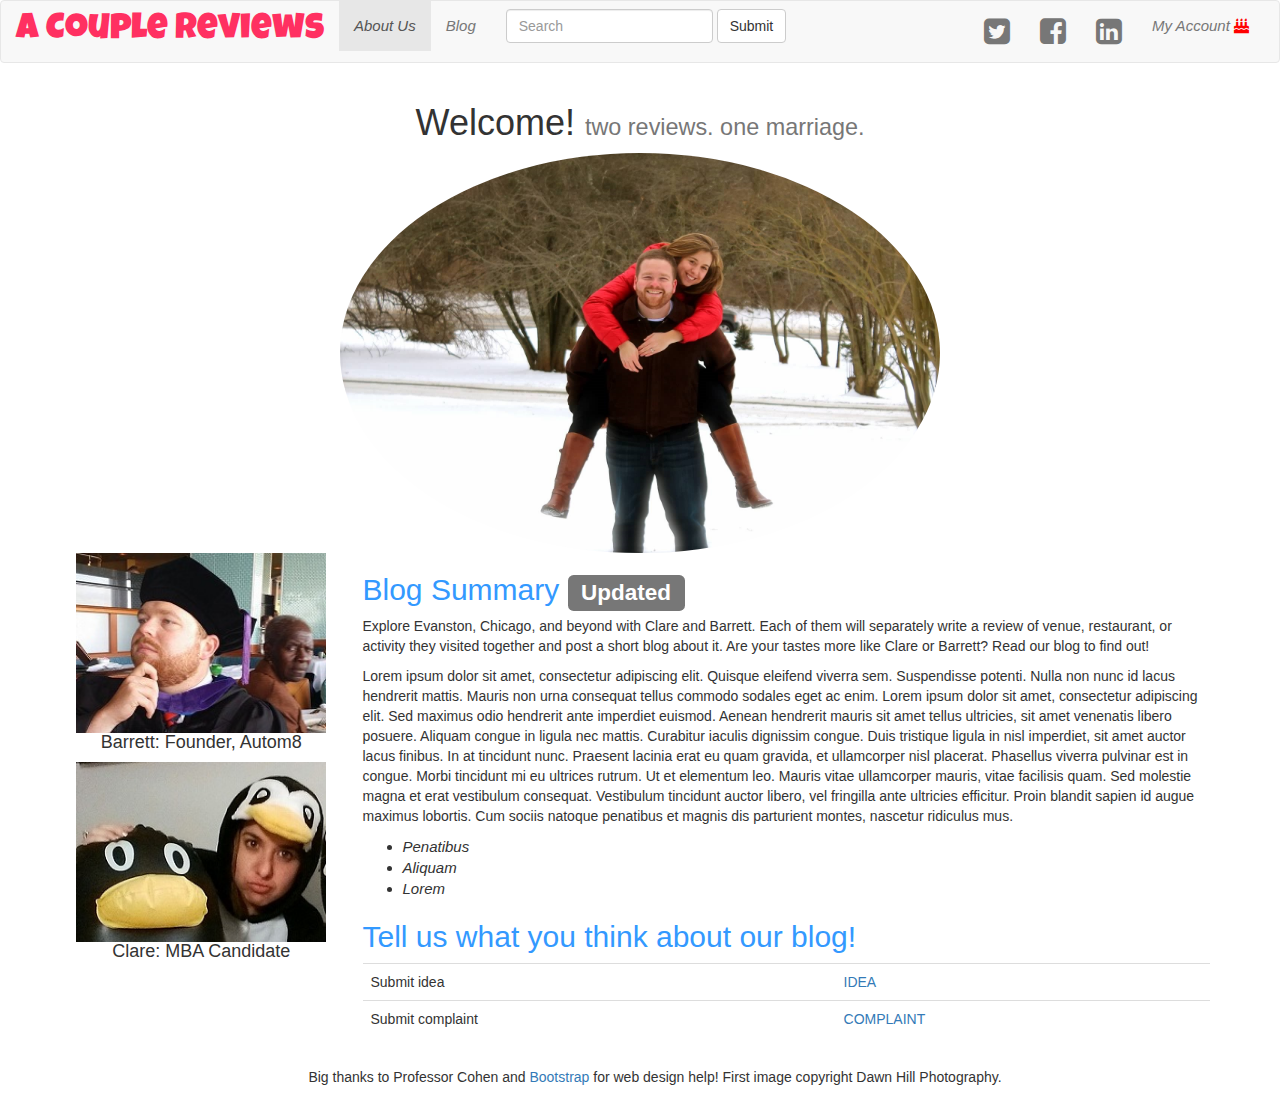
<file: index.html>
<!DOCTYPE html>
<html>

<head>
  <title>A Couple Reviews: Home</title>
  <meta charset="UTF-8">
  <script src="http://ajax.googleapis.com/ajax/libs/jquery/1.11.1/jquery.min.js"></script>
  <script src="http://maxcdn.bootstrapcdn.com/bootstrap/3.2.0/js/bootstrap.min.js"></script>

  <!-- Logo Font -->
  <link href="http://fonts.googleapis.com/css?family=Luckiest+Guy" rel="stylesheet" type="text/css">

  <!-- Bootstrap -->
  <link rel="stylesheet" href="http://maxcdn.bootstrapcdn.com/bootstrap/3.3.1/css/bootstrap.min.css">

  <!-- Font Awesome -->
  <link href="http://maxcdn.bootstrapcdn.com/font-awesome/4.2.0/css/font-awesome.min.css" rel="stylesheet">

  <!-- My own styles -->
  <link rel="stylesheet" href="stylesheets/style.css">
  
  <style>
  .fa-birthday-cake { color: red;}
  </style>
</head>

<body>

<!-- Navigation Bar -->

  <nav class="navbar navbar-default">
    <div class="container-fluid">
      <!-- Brand and toggle get grouped for better mobile display -->
      <div class="navbar-header">
        <button type="button" class="navbar-toggle collapsed" data-toggle="collapse" data-target="#bs-example-navbar-collapse-1">
          <span class="sr-only">Toggle navigation</span>
          <span class="icon-bar"></span>
          <span class="icon-bar"></span>
          <span class="icon-bar"></span>
        </button>
        <a class="navbar-brand" href="#">A Couple Reviews</a>
      </div>

      <!-- Collect the nav links, forms, and other content for toggling -->
      <div class="collapse navbar-collapse" id="bs-example-navbar-collapse-1">
        <ul class="nav navbar-nav">
          <li class="active"><a href="aboutus.html">About Us<span class="sr-only">(current)</span></a></li>
          <li><a href="blogpage.html">Blog</a></li>
        </ul>
        <form class="navbar-form navbar-left" role="search">
          <div class="form-group">
            <input type="text" class="form-control" placeholder="Search">
          </div>
          <button type="submit" class="btn btn-default">Submit</button>
        </form>
        <ul class="nav navbar-nav navbar-right">
          <li><a href="http://www.twitter.com/acouplereviews"><i class="fa fa-twitter-square fa-2x"></i></a></li>
          <li><a href="http://www.facebook.com/acouplereviews"><i class="fa fa-facebook-square fa-2x"></i></a></li>
          <li><a href="http://www.linkedin.com/in/acouplereviews"><i class="fa fa-linkedin-square fa-2x"></i></a></li>
          <li><a href="#">My Account <i class="fa fa-birthday-cake"></i>
        </ul>
        </a>
        </li>
        </ul>
      </div><!-- /.navbar-collapse -->
    </div><!-- /.container-fluid -->
  </nav>

<!-- Header -->

<div class="container-fluid">
<center>
    <h1>Welcome! <small>two reviews. one marriage.</small></h1
    <div class="img-responsive">
    <img class="img-circle" src="images/headerphoto.png" alt="images/headerphoto.jpg" height="400" width="600">
</center>

<div class="container"> 
<div class="row">

<!-- Left Sidebar -->

<div class="col-md-3">
    <center><img class="media-object" src="images/barrett.jpg" height="180" width="250">
    <h4 class="media-body">Barrett: Founder, Autom8</h4>
    </center>
    <p> </p>
    <center><img class="media-object" src="images/penguinclare.jpg" height="180" width="250">
    <h4 class="media-body">Clare: MBA Candidate</h4>
    </center>
</div>

<!-- Content -->

<div class="col-md-9">
  <h2>Blog Summary <span class="label label-default">Updated</span></h2>

    <p>
      Explore Evanston, Chicago, and beyond with Clare and Barrett. Each of them will separately write a review of venue, restaurant, or activity they visited together and post a short blog about it. Are your tastes more like Clare or Barrett? Read our blog to find out! 
    </p>

    <p> Lorem ipsum dolor sit amet, consectetur adipiscing elit. Quisque eleifend viverra sem. Suspendisse potenti. Nulla non nunc id lacus hendrerit mattis. Mauris non urna consequat tellus commodo sodales eget ac enim. Lorem ipsum dolor sit amet, consectetur adipiscing elit. Sed maximus odio hendrerit ante imperdiet euismod. Aenean hendrerit mauris sit amet tellus ultricies, sit amet venenatis libero posuere. Aliquam congue in ligula nec mattis. Curabitur iaculis dignissim congue. Duis tristique ligula in nisl imperdiet, sit amet auctor lacus finibus. In at tincidunt nunc. Praesent lacinia erat eu quam gravida, et ullamcorper nisl placerat. Phasellus viverra pulvinar est in congue. Morbi tincidunt mi eu ultrices rutrum. Ut et elementum leo. Mauris vitae ullamcorper mauris, vitae facilisis quam. Sed molestie magna et erat vestibulum consequat. Vestibulum tincidunt auctor libero, vel fringilla ante ultricies efficitur. Proin blandit sapien id augue maximus lobortis. Cum sociis natoque penatibus et magnis dis parturient montes, nascetur ridiculus mus. 
    </p>

  <ul>
    <li>Penatibus</li>
    <li>Aliquam</li>
    <li>Lorem</li>
  </ul>
    <h2>Tell us what you think about our blog!</h2>
      <table class="table table-hover">
        <tr>
          <td>Submit idea </td>
          <td><a href="mailto:acouplereviews@gmail.com">IDEA</a></td>
        </tr>
        <tr>
          <td>Submit complaint </td>
          <td><a href="mailto:acouplereviews@gmail.com">COMPLAINT</a></td>
        </tr>
    </table>
    </div>
    </div>

<!-- Footer -->
<footer>
  <div class="container">
    <div class="row">
      <div class="col-md-12">
        <center>
        <p> </p>
          <p>Big thanks to Professor Cohen and <a href="http://getbootstrap.com">Bootstrap</a> for web design help! First image copyright Dawn Hill Photography.</p>
        </center>
      </div>
    </div>    
  </div>  
</footer>

</div>
</div>
</div>
</div>
</body>
</html>
</file>
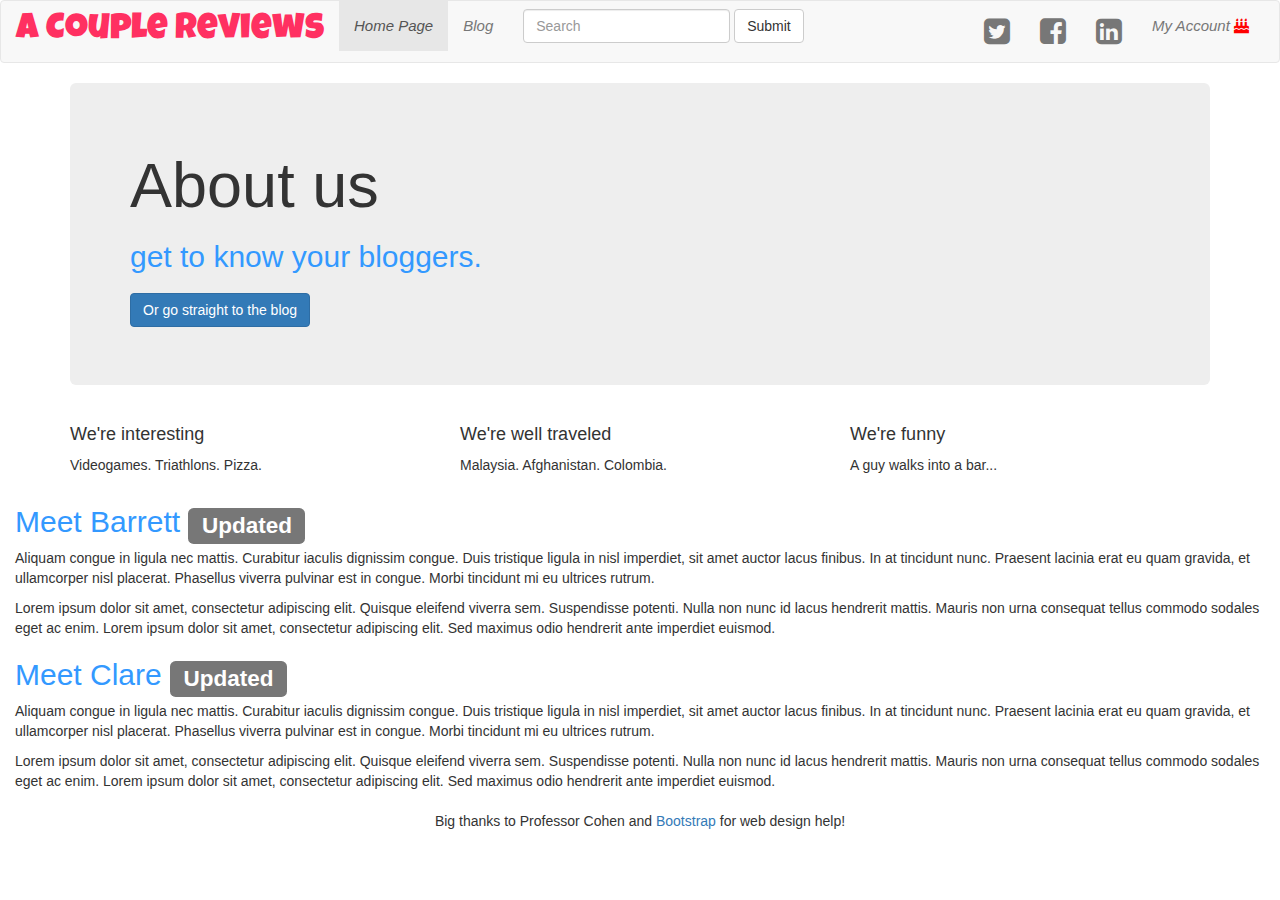
<file: aboutus.html>
<!DOCTYPE html>
<html>

<head>
  <title>A Couple Reviews: Home</title>
  <meta charset="UTF-8">
  <script src="http://ajax.googleapis.com/ajax/libs/jquery/1.11.1/jquery.min.js"></script>
  <script src="http://maxcdn.bootstrapcdn.com/bootstrap/3.2.0/js/bootstrap.min.js"></script>

  <!-- Logo Font -->
  <link href="http://fonts.googleapis.com/css?family=Luckiest+Guy" rel="stylesheet" type="text/css">

  <!-- Bootstrap -->
  <link rel="stylesheet" href="http://maxcdn.bootstrapcdn.com/bootstrap/3.3.1/css/bootstrap.min.css">

  <!-- Font Awesome -->
  <link href="http://maxcdn.bootstrapcdn.com/font-awesome/4.2.0/css/font-awesome.min.css" rel="stylesheet">

  <!-- My own styles -->
  <link rel="stylesheet" href="stylesheets/style.css">
  
  <style>
  .fa-birthday-cake { color: red;}
  </style>
</head>

<body>

<!-- Navigation Bar -->

  <nav class="navbar navbar-default">
    <div class="container-fluid">
      <!-- Brand and toggle get grouped for better mobile display -->
      <div class="navbar-header">
        <button type="button" class="navbar-toggle collapsed" data-toggle="collapse" data-target="#bs-example-navbar-collapse-1">
          <span class="sr-only">Toggle navigation</span>
          <span class="icon-bar"></span>
          <span class="icon-bar"></span>
          <span class="icon-bar"></span>
        </button>
        <a class="navbar-brand" href="#">A Couple Reviews</a>
      </div>

      <!-- Collect the nav links, forms, and other content for toggling -->
      <div class="collapse navbar-collapse" id="bs-example-navbar-collapse-1">
        <ul class="nav navbar-nav">
          <li class="active"><a href="index.html">Home Page<span class="sr-only">(current)</span></a></li>
          <li><a href="blogpage.html">Blog</a></li>
        </ul>
        <form class="navbar-form navbar-left" role="search">
          <div class="form-group">
            <input type="text" class="form-control" placeholder="Search">
          </div>
          <button type="submit" class="btn btn-default">Submit</button>
        </form>
        <ul class="nav navbar-nav navbar-right">
          <li><a href="http://www.twitter.com/acouplereviews"><i class="fa fa-twitter-square fa-2x"></i></a></li>
          <li><a href="http://www.facebook.com/acouplereviews"><i class="fa fa-facebook-square fa-2x"></i></a></li>
          <li><a href="http://www.linkedin.com/in/acouplereviews"><i class="fa fa-linkedin-square fa-2x"></i></a></li>
          <li><a href="#">My Account <i class="fa fa-birthday-cake"></i>
        </ul>
        </a>
        </li>
        </ul>
      </div><!-- /.navbar-collapse -->
    </div><!-- /.container-fluid -->
  </nav>

<!-- Jumbotron Header-->

<div class="container">
    <div class="jumbotron">
      <h1>About us</h1>
      <h2>get to know your bloggers.</h2>
      <h3><a href="blogpage.html" class="btn btn-primary">Or go straight to the blog</a></h3>
    </div>
    <div class="row">
      <div class="col-sm-4">
        <h4>We're interesting</h4>
        <p>Videogames. Triathlons. Pizza.</p>
      </div>
      <div class="col-sm-4">
        <h4>We're well traveled</h4>
        <p>Malaysia. Afghanistan. Colombia.</p>
      </div>
      <div class="col-sm-4">
        <h4>We're funny</h4>
        <p>A guy walks into a bar...</p>
      </div>
    </div>
  </div>

<!-- Content -->

<div class="col-md-12">
  <h2>Meet Barrett <span class="label label-default">Updated</span></h2>

    <p>
      Aliquam congue in ligula nec mattis. Curabitur iaculis dignissim congue. Duis tristique ligula in nisl imperdiet, sit amet auctor lacus finibus. In at tincidunt nunc. Praesent lacinia erat eu quam gravida, et ullamcorper nisl placerat. Phasellus viverra pulvinar est in congue. Morbi tincidunt mi eu ultrices rutrum.
    </p>

    <p> Lorem ipsum dolor sit amet, consectetur adipiscing elit. Quisque eleifend viverra sem. Suspendisse potenti. Nulla non nunc id lacus hendrerit mattis. Mauris non urna consequat tellus commodo sodales eget ac enim. Lorem ipsum dolor sit amet, consectetur adipiscing elit. Sed maximus odio hendrerit ante imperdiet euismod.

    </p>

  <h2>Meet Clare <span class="label label-default">Updated</span></h2>

    <p>
      Aliquam congue in ligula nec mattis. Curabitur iaculis dignissim congue. Duis tristique ligula in nisl imperdiet, sit amet auctor lacus finibus. In at tincidunt nunc. Praesent lacinia erat eu quam gravida, et ullamcorper nisl placerat. Phasellus viverra pulvinar est in congue. Morbi tincidunt mi eu ultrices rutrum.
    </p>

    <p> Lorem ipsum dolor sit amet, consectetur adipiscing elit. Quisque eleifend viverra sem. Suspendisse potenti. Nulla non nunc id lacus hendrerit mattis. Mauris non urna consequat tellus commodo sodales eget ac enim. Lorem ipsum dolor sit amet, consectetur adipiscing elit. Sed maximus odio hendrerit ante imperdiet euismod.
    </p>
  </div>

<!-- Footer -->

<footer>
  <div class="container">
    <div class="row">
      <div class="col-md-12">
        <center>
        <p> </p>
        <p>Big thanks to Professor Cohen and <a href="http://getbootstrap.com">Bootstrap</a> for web design help!</p>
        </center>
      </div>
    </div>    
  </div>  
</footer>

</body>
</html>
</file>
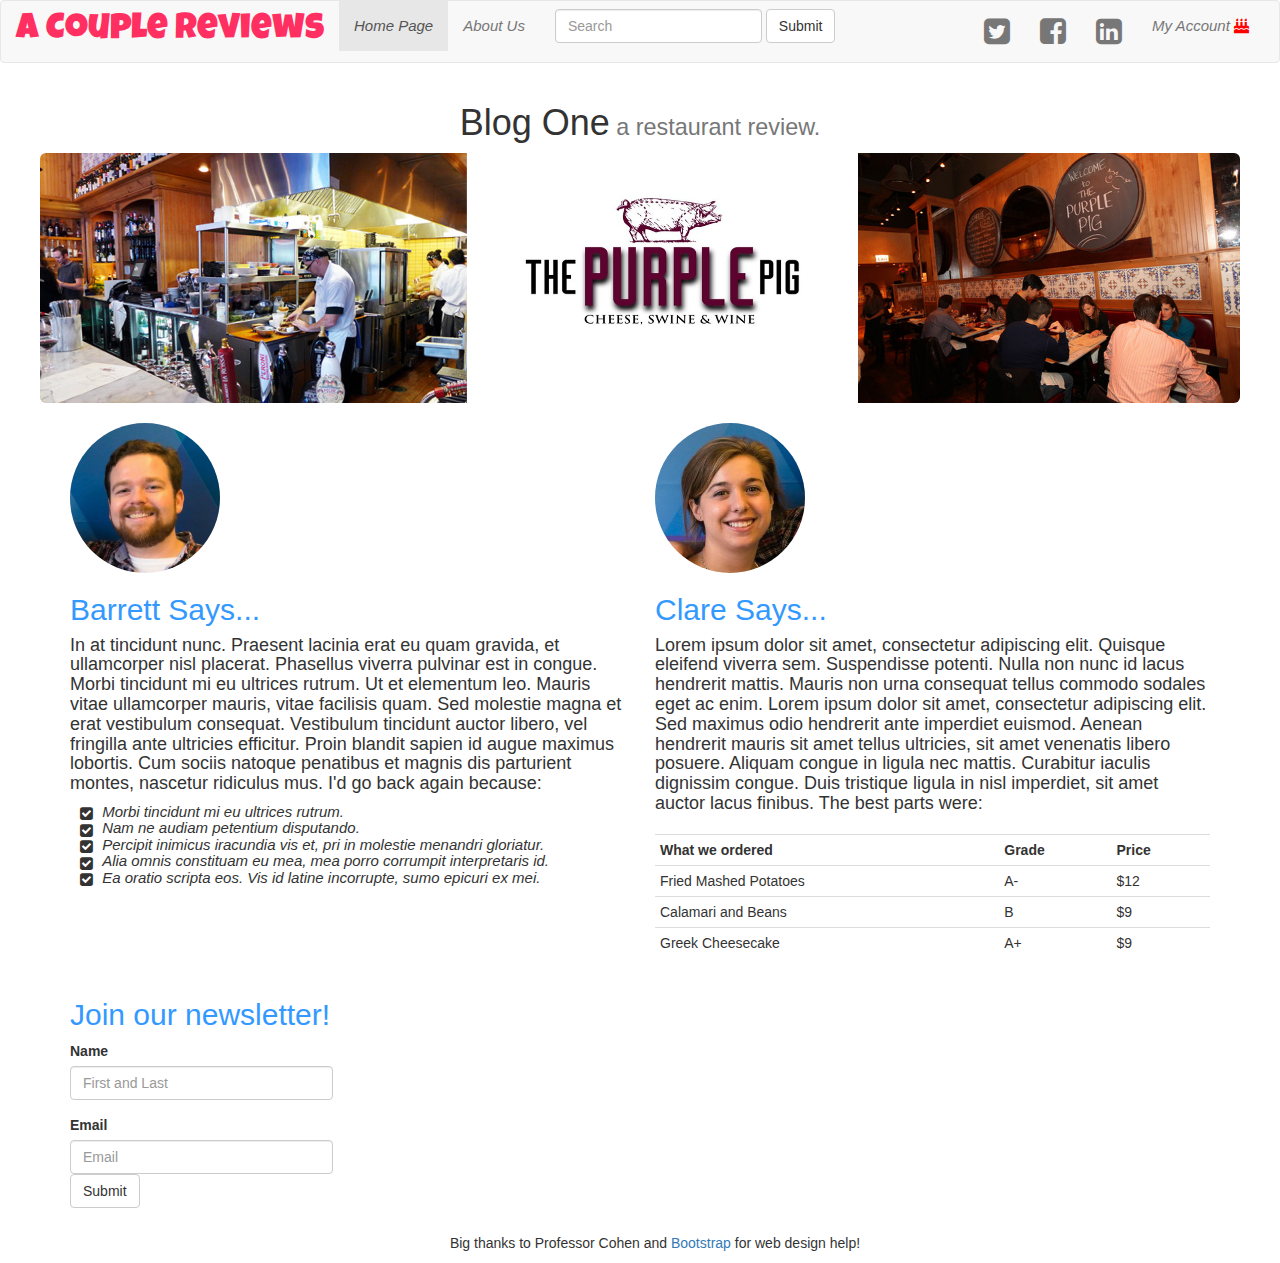
<file: blogpage.html>
<!DOCTYPE html>
<html>
<head>
  <title>A Couple Reviews: Home</title>
  <meta charset="UTF-8">
  <script src="http://ajax.googleapis.com/ajax/libs/jquery/1.11.1/jquery.min.js"></script>
  <script src="http://maxcdn.bootstrapcdn.com/bootstrap/3.2.0/js/bootstrap.min.js"></script>

  <!-- Logo Font -->
  <link href="http://fonts.googleapis.com/css?family=Luckiest+Guy" rel="stylesheet" type="text/css">

  <!-- Bootstrap -->
  <link rel="stylesheet" href="http://maxcdn.bootstrapcdn.com/bootstrap/3.3.1/css/bootstrap.min.css">

  <!-- Font Awesome -->
  <link href="http://maxcdn.bootstrapcdn.com/font-awesome/4.2.0/css/font-awesome.min.css" rel="stylesheet">

  <!-- My own styles -->
  <link rel="stylesheet" href="stylesheets/style.css">
  
  <style>
  .fa-birthday-cake { color: red;}
  </style>
</head>

<body>

<!-- Navigation Bar -->

  <nav class="navbar navbar-default">
    <div class="container-fluid">
      <!-- Brand and toggle get grouped for better mobile display -->
      <div class="navbar-header">
        <button type="button" class="navbar-toggle collapsed" data-toggle="collapse" data-target="#bs-example-navbar-collapse-1">
          <span class="sr-only">Toggle navigation</span>
          <span class="icon-bar"></span>
          <span class="icon-bar"></span>
          <span class="icon-bar"></span>
        </button>
        <a class="navbar-brand" href="#">A Couple Reviews</a>
      </div>

      <!-- Collect the nav links, forms, and other content for toggling -->
      <div class="collapse navbar-collapse" id="bs-example-navbar-collapse-1">
        <ul class="nav navbar-nav">
          <li class="active"><a href="index.html">Home Page<span class="sr-only">(current)</span></a></li>
          <li><a href="aboutus.html">About Us</a></li>
        </ul>
        <form class="navbar-form navbar-left" role="search">
          <div class="form-group">
            <input type="text" class="form-control" placeholder="Search">
          </div>
          <button type="submit" class="btn btn-default">Submit</button>
        </form>
        <ul class="nav navbar-nav navbar-right">
          <li><a href="http://www.twitter.com/acouplereviews"><i class="fa fa-twitter-square fa-2x"></i></a></li>
          <li><a href="http://www.facebook.com/acouplereviews"><i class="fa fa-facebook-square fa-2x"></i></a></li>
          <li><a href="http://www.linkedin.com/in/acouplereviews"><i class="fa fa-linkedin-square fa-2x"></i></a></li>
          <li><a href="#">My Account <i class="fa fa-birthday-cake"></i>
        </ul>
        </a>
        </li>
        </ul>
      </div><!-- /.navbar-collapse -->
    </div><!-- /.container-fluid -->
  </nav>

<body>
<div class="container-fluid">

  <center>
    <h1>Blog One<small> a restaurant review.</small></h1>
      <div class="img-responsive">
      <img class="img-rounded" src="images/purplepigstretch.png" height="250" width="1200">
  </center>
      <h2> </h2>

<div class="container"> 
<div class="row">

<!-- Left Sidebar -->

<div class="col-md-6">
    <img class="img-circle" src="images/barrettsays.jpg" height="150" width="150">
    <h2>Barrett Says...</h2>
    <h4 class="media-body">
      <p>In at tincidunt nunc. Praesent lacinia erat eu quam gravida, et ullamcorper nisl placerat. Phasellus viverra pulvinar est in congue. Morbi tincidunt mi eu ultrices rutrum. Ut et elementum leo. Mauris vitae ullamcorper mauris, vitae facilisis quam. Sed molestie magna et erat vestibulum consequat. Vestibulum tincidunt auctor libero, vel fringilla ante ultricies efficitur. Proin blandit sapien id augue maximus lobortis. Cum sociis natoque penatibus et magnis dis parturient montes, nascetur ridiculus mus. I'd go back again because:</p>
      <ul class="fa-ul">
        <li><i class="fa-li fa fa-check-square"></i>Morbi tincidunt mi eu ultrices rutrum.</li>
        <li><i class="fa-li fa fa-check-square"></i>Nam ne audiam petentium disputando.</li>
        <li><i class="fa-li fa fa-check-square"></i>Percipit inimicus iracundia vis et, pri in molestie menandri gloriatur.</li>
        <li><i class="fa-li fa fa-check-square"></i>Alia omnis constituam eu mea, mea porro corrumpit interpretaris id.</li>
        <li><i class="fa-li fa fa-check-square"></i>Ea oratio scripta eos. Vis id latine incorrupte, sumo epicuri ex mei.</li>
      </ul></h4>
</div>

<!-- Right Sidebar -->

<div class="col-md-6">
    <img class="img-circle" src="images/claresays.jpg" height="150" width="150">
    <h2>Clare Says...</h2>
    <h4 class="media-body">
      <p>Lorem ipsum dolor sit amet, consectetur adipiscing elit. Quisque eleifend viverra sem. Suspendisse potenti. Nulla non nunc id lacus hendrerit mattis. Mauris non urna consequat tellus commodo sodales eget ac enim. Lorem ipsum dolor sit amet, consectetur adipiscing elit. Sed maximus odio hendrerit ante imperdiet euismod. Aenean hendrerit mauris sit amet tellus ultricies, sit amet venenatis libero posuere. Aliquam congue in ligula nec mattis. Curabitur iaculis dignissim congue. Duis tristique ligula in nisl imperdiet, sit amet auctor lacus finibus. The best parts were:</p></h4>
      
      <table class="table table-condensed">
        <h5><tr>
          <th>What we ordered</th>
          <th>Grade</th>
          <th>Price</th>
        </th>
        <tr>
          <td>Fried Mashed Potatoes</td>
          <td>A-</td>
          <td>$12</td>
        </tr>
        <tr>
          <td>Calamari and Beans</td>
          <td>B</td>
          <td>$9</td>
        </tr>        
        <tr>
          <td>Greek Cheesecake</td>
          <td>A+</td>
          <td>$9</td>
        </tr>
      </table></h5>
</div>

<!-- Form -->

<div class="col-md-3">
  <h2>Join our newsletter!</h2>
  <form action = "mailto:chunter2015@kellogg.northwestern.edu" enctype="text/plain" method="get">
    <div class="form-group">
      <label for="exampleInputEmail1">Name</label>
      <input name = "subject" type="text" class="form-control" id="enterName" placeholder="First and Last">
    </div>
    <div class="form-group">
      <label for="exampleInputPassword1">Email</label>
      <input  name = "body" type="email" class="form-control" id="enterEmail" placeholder="Email">
    <button type="submit" value = "Send" class="btn btn-default">Submit</button>
  </form>
</div>

<!-- Footer -->

<footer>
  <div class="container">
    <div class="row">
      <div class="col-md-12">
      <center>
        <p> </p>
        <p>Big thanks to Professor Cohen and <a href="http://getbootstrap.com">Bootstrap</a> for web design help!</p>
      </center>
      </div>
    </div>    
  </div>  
</footer>

</body>

</html>
</file>
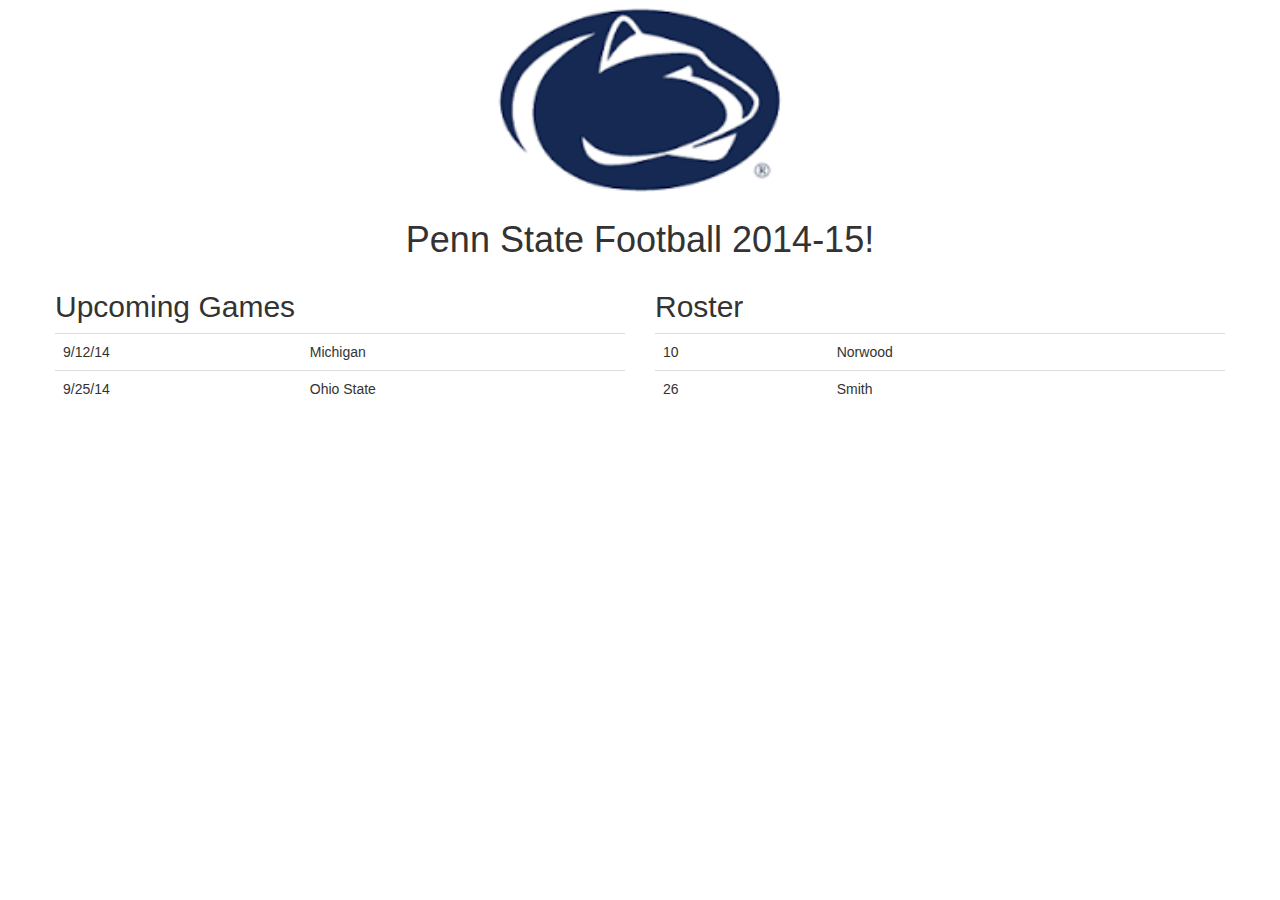
<file: myteam.html>
<!DOCTYPE html>
<html>
<head>
  <title>My Team</title>
  <meta charset="UTF-8">
  <link rel="stylesheet" href="http://maxcdn.bootstrapcdn.com/bootstrap/3.2.0/css/bootstrap.min.css">
  <script src="http://ajax.googleapis.com/ajax/libs/jquery/1.11.1/jquery.min.js"></script>
  <script src="http://maxcdn.bootstrapcdn.com/bootstrap/3.2.0/js/bootstrap.min.js"></script>
  <link href="http://maxcdn.bootstrapcdn.com/font-awesome/4.2.0/css/font-awesome.min.css" rel="stylesheet">

  <style>
  .body { color: blue;}
  </style>
</head>

<body>
  <div class="container">
    <div class="row">
      <div class="col-sm-12">
      <center>
      <div class="img-responsive">
        <img class="img-square" src="images/pennstate.png" height="200" width="300">
        <h1>Penn State Football 2014-15!</h1>
      </div>
      </center>
      </div>

    <div class="row"> 
      <div class="col-sm-6">
        <h2>Upcoming Games</h2>

        <table class="table table-hover">
          <tr>
            <td>9/12/14</td>
            <td>Michigan</td>
          </tr>
          <tr>
            <td>9/25/14</td>
            <td>Ohio State</td>
          </tr>
      </table>

      </div>
      <div class="col-sm-6">
        <h2>Roster</h2>

        <table class="table table-hover">
          <tr>
            <td>10</td>
            <td>Norwood</td>
          </tr>
          <tr>
            <td>26</td>
            <td>Smith</td>
          </tr>
      </table>
      </div>
    </div>
  </div>
</body>
</html>
</file>
<file: stylesheets/style.css>
body {
  font-family: 'helvetica neue', arial, sans-serif;
  font-weight: 300;
}

.navbar .navbar-brand {
	font-family: 'Luckiest Guy', cursive;
	font-size: 36px;
	color: #ff3061;
	padding-top: 20px;
}

h2 {
  color: #3399FF;
}

ul {
  font-size: 15px;
  font-style: italic;
}
</file>
